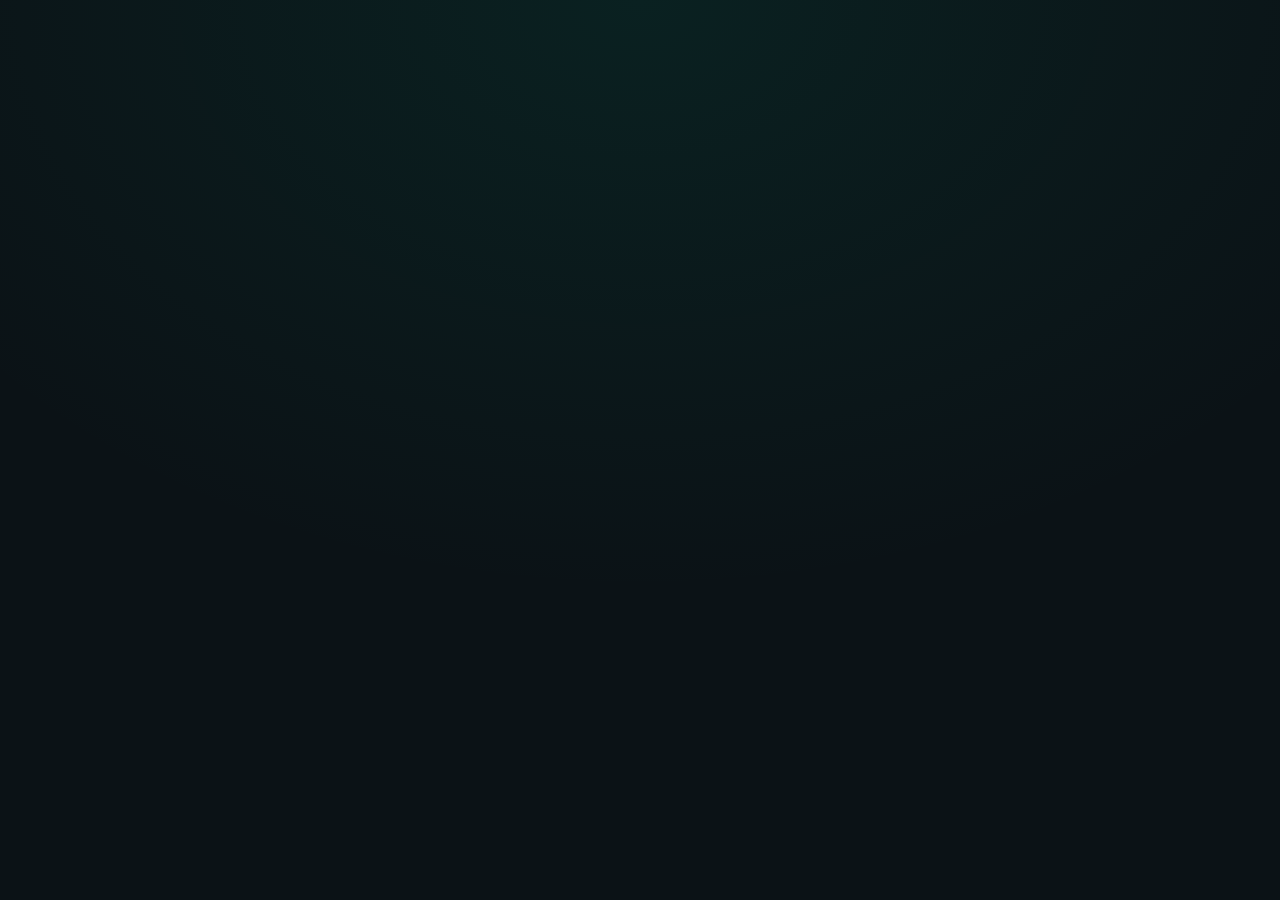
<file: src/SvuSessionsLauncher/Assets/chat/index.html>
﻿<!DOCTYPE html>
<html lang="en" dir="ltr" class="chat-preparing">
<head>
  <meta charset="utf-8" />
  <meta name="viewport" content="width=device-width, initial-scale=1" />
  <title>Room Chat</title>
    <link rel="stylesheet" href="app.css?v=20261122c" />
  <script>
    // Appearance is owned by the launcher: it arrives on the query string so the
    // chat matches the app (light/dark + accent + header radiant). Kept inline
    // and first so the correct theme is set before the first paint.
    (function () {
      function hex(v) { return v && /^[0-9a-fA-F]{6}$/.test(v) ? "#" + v : null; }

      // Also called from the launcher when the user changes the look while a
      // session window is already open, so the page re-tints without a reload.
      function paint(t) {
        if (!t) { return; }
        document.documentElement.setAttribute("data-theme", t.theme === "light" ? "light" : "dark");
        var s = document.documentElement.style;
        function set(name, value) { var c = hex(value); if (c) { s.setProperty(name, c); } }
        set("--accent", t.accent);
        set("--accent-hover", t.accentHover);
        set("--accent-strong", t.accentStrong);
        var h0 = hex(t.hd0), h1 = hex(t.hd1), h2 = hex(t.hd2);
        if (h0 && h1 && h2) {
          s.setProperty("--header-gradient", "linear-gradient(135deg, " + h0 + ", " + h1 + " 55%, " + h2 + ")");
        }
      }

      var p = new URLSearchParams(location.search);
      paint({
        theme: p.get("theme"),
        accent: p.get("accent"),
        accentHover: p.get("accentHover"),
        accentStrong: p.get("accentStrong"),
        hd0: p.get("hd0"),
        hd1: p.get("hd1"),
        hd2: p.get("hd2")
      });
      window.setAppTheme = paint;
    })();
  </script>
</head>
<body>
  <div class="app">
    <!-- In-page loader: the SVU wordmark stays on top until the page announces
         it has joined the session (posts {type:'joined'}), then fades out and
         hands off to the chat UI. -->
    <div id="splash" class="splash">
      <div class="splash-stage">
        <!-- SVU wordmark (monogram) -->
        <div class="scene active" data-scene="1">
          <svg class="monogram" viewBox="0 0 300 190" width="270" height="171" preserveAspectRatio="xMidYMid meet">
            <defs>
              <linearGradient id="monoGrad" x1="0%" y1="0%" x2="100%" y2="100%">
                <stop stop-color="#4DE9D6" offset="0%" />
                <stop stop-color="#2BD9C2" offset="60%" />
                <stop stop-color="#1FAF96" offset="100%" />
              </linearGradient>
            </defs>
            <g class="mono-letters" fill="url(#monoGrad)">
              <text class="mono-letter l0" x="82" y="120" text-anchor="middle">S</text>
              <text class="mono-letter l1" x="150" y="120" text-anchor="middle">V</text>
              <text class="mono-letter l2" x="218" y="120" text-anchor="middle">U</text>
            </g>
            <line class="mono-rule" x1="64" y1="146" x2="236" y2="146" />
            <circle class="mono-dot" cx="150" cy="163" r="3.4" />
          </svg>
        </div>
      </div>

      <div class="splash-text">
        <div id="splashTitle" class="splash-title">Loading session…</div>
        <div class="splash-sub">SVU SESSIONS</div>
      </div>

      <!-- Shown instead of the loader once every join attempt has failed. The
           engine never opens a browser/file picker, so the user retries here. -->
      <div id="splashFail" class="splash-fail" style="display:none">
        <div class="splash-fail-title">Check your internet connection</div>
        <div class="splash-fail-sub">The session could not be reached.</div>
        <button id="splashRetry" class="splash-retry" type="button">Retry</button>
      </div>
    </div>
    <aside class="sidebar">
      <div class="sidebar-section">
        <div class="section-title">In the room <span id="memberCount" class="count">0</span></div>
        <div id="memberList" class="member-list">
          <div class="empty small">No one has joined yet</div>
        </div>
      </div>
    </aside>

    <main class="main">
      <header class="chat-head">
        <div class="head-left">
          <div class="brand-mark" aria-hidden="true">
            <svg viewBox="0 0 24 24" width="21" height="21" fill="none"
                 stroke="currentColor" stroke-width="2" stroke-linecap="round"
                 stroke-linejoin="round">
              <path d="M20.5 11.5a8 8 0 0 1-11.6 7.1L4 20.2l1.7-4.6A8 8 0 1 1 20.5 11.5z"></path>
            </svg>
          </div>
          <div class="chat-title">
            <h1 id="roomTitle">Room Chat</h1>
            <p id="chatSub">Connecting…</p>
          </div>
          <span id="roleLabel" class="role-badge">Student</span>
        </div>
        <div class="head-actions">
          <button id="leaveBtn" class="leave-btn" type="button">Leave</button>
        </div>
      </header>

      <div id="transcript" class="transcript" role="log" aria-live="polite">
        <div class="empty-state" id="emptyState">
          <p class="empty-title">No messages yet</p>
          <p class="empty-sub">Say hello to start the conversation.</p>
        </div>
      </div>

      <footer class="composer">
        <div class="composer-inner">
          <textarea id="input" rows="1" dir="auto" placeholder="Type a message…" autocomplete="off" spellcheck="true"></textarea>
          <button id="sendBtn" class="send-btn" type="button" title="Send" aria-label="Send">Send</button>
        </div>
      </footer>
    </main>
  </div>

    <script src="../shared/window-resize.js?v=20261121c"></script>
    <script src="app.js?v=20261117c"></script>
</body>
</html>
</file>
<file: src/SvuSessionsLauncher/Assets/chat/app.css>
﻿@font-face {
  font-family: "Rubik";
  src: url("../Fonts/Rubik-Regular.ttf") format("truetype");
  font-weight: 400;
  font-style: normal;
  font-display: swap;
}

@font-face {
  font-family: "Cairo";
  src: url("../Fonts/Cairo-Regular.ttf") format("truetype");
  font-weight: 400;
  font-style: normal;
  font-display: swap;
}

@font-face {
  font-family: "Cairo";
  src: url("../Fonts/Cairo-SemiBold.ttf") format("truetype");
  font-weight: 600;
  font-style: normal;
  font-display: swap;
}

@font-face {
  font-family: "Cairo";
  src: url("../Fonts/Cairo-Bold.ttf") format("truetype");
  font-weight: 700;
  font-style: normal;
  font-display: swap;
}

@font-face {
  font-family: "Rubik";
  src: url("../Fonts/Rubik-Medium.ttf") format("truetype");
  font-weight: 500;
  font-style: normal;
  font-display: swap;
}

@font-face {
  font-family: "Rubik";
  src: url("../Fonts/Rubik-SemiBold.ttf") format("truetype");
  font-weight: 600;
  font-style: normal;
  font-display: swap;
}

@font-face {
  font-family: "Rubik";
  src: url("../Fonts/Rubik-Bold.ttf") format("truetype");
  font-weight: 700;
  font-style: normal;
  font-display: swap;
}

@font-face {
  font-family: "Rubik";
  src: url("../Fonts/Rubik-ExtraBold.ttf") format("truetype");
  font-weight: 800;
  font-style: normal;
  font-display: swap;
}

:root {
  --bg: #0b1216;
  --panel: #111b21;
  --panel-2: #0e171c;
  --elevated: #1f2c33;
  --border: #223138;
  --text: #e9edef;
  --muted: #8fa8b0;
  --faint: #8fa8b0;
  --accent: #00a884;
  --accent-hover: #12b886;
  --accent-strong: #00806a;
  --header-gradient: linear-gradient(135deg, var(--accent-hover), var(--accent) 55%, var(--accent-strong));
  --in-bubble: #202c33;
  --out-bubble: #005c4b;
  --in-text: #e9edef;
  --out-text: #e9edef;
  --tutor: #f0b429;
  --shadow: 0 8px 24px rgba(0, 0, 0, .35);
  --radius: 14px;
}

:root[data-theme="light"] {
  --bg: #eef1f4;
  --panel: #ffffff;
  --panel-2: #f6f8fa;
  --elevated: #ffffff;
  --border: #e2e6ea;
  --text: #111b21;
  --muted: #667781;
  --faint: #667781;
  --accent: #00806a;
  --accent-hover: #0a9679;
  --accent-strong: #006a58;
  --in-bubble: #ffffff;
  --out-bubble: #d9fdd3;
  --in-text: #111b21;
  --out-text: #111b21;
  --tutor: #b8860b;
  --shadow: 0 8px 24px rgba(11, 18, 22, .08);
}

* {
  box-sizing: border-box;
}

html, body {
  height: 100%;
  margin: 0;
}

body {
  font-family: "Rubik", "Cairo", "Segoe UI", system-ui, -apple-system, Tahoma, Arial, sans-serif;
  font-size: 14.5px;
  color: var(--text);
  background:
    radial-gradient(120% 120% at 50% 0%, color-mix(in srgb, var(--accent) 10%, transparent), transparent 55%),
    var(--bg);
  overflow: hidden;
  text-rendering: optimizeLegibility;
  user-select: none;
}

/* Messages and typed text stay copyable; the surrounding chrome does not. */
.transcript,
.transcript *,
input,
textarea {
  user-select: text;
}

svg {
  shape-rendering: geometricPrecision;
}

.app {
    position: relative;
    display: flex;
    height: 100vh;
    overflow: hidden;
    opacity: 1;
}

/* The window dissolve is the reveal. The page composes fully under the frozen
   desktop frame, so no content fade trails the 120ms transition. */
html.chat-preparing .app {
    opacity: 0;
}

.splash {
  position: absolute;
  inset: 0;
  display: flex;
  flex-direction: column;
  align-items: center;
  justify-content: center;
  gap: 22px;
  background: radial-gradient(120% 120% at 50% 0%, color-mix(in srgb, var(--accent) 12%, transparent), transparent 55%),
              var(--bg);
  z-index: 10;
  transition: opacity 420ms ease, visibility 420ms;
}

.splash.hidden {
  opacity: 0;
  visibility: hidden;
  pointer-events: none;
}

.splash-stage {
  position: relative;
  width: 280px;
  height: 240px;
  display: flex;
  align-items: center;
  justify-content: center;
}

.scene {
  position: absolute;
  inset: 0;
  display: flex;
  align-items: center;
  justify-content: center;
  opacity: 0;
  visibility: hidden;
  transition: opacity 320ms ease, visibility 320ms;
}

.scene.active {
  opacity: 1;
  visibility: visible;
}

/* ---- 1 · SVU monogram (wordmark) ---- */

.monogram {
  /* Entrance tuning: offsets from the settled position. Positive Y starts
     below, negative Y starts above; X works the same way left/right. Set both
     to 0px for a pure fade. */
  --mono-enter-x: 0px;
  --mono-enter-y: 10px;
  --mono-exit-x: 0px;
  --mono-exit-y: -6px;

  /* Rule draw direction: 172 draws left-to-right, -172 right-to-left. */
  --mono-rule-from: 172;

  overflow: visible;
}

.mono-letter {
  font-family: "Rubik", "Cairo", "Segoe UI", Arial, sans-serif;
  font-size: 88px;
  font-weight: 800;
  filter: drop-shadow(0 0 18px color-mix(in srgb, var(--accent) 45%, transparent));
}

/* Recolour the wordmark gradient from the launcher's accent so the monogram
   matches the chosen preset (mint, rose, grape, …) instead of brand mint. */
#monoGrad stop:nth-child(1) {
  stop-color: color-mix(in srgb, var(--accent) 78%, #ffffff);
}

#monoGrad stop:nth-child(2) {
  stop-color: var(--accent);
}

#monoGrad stop:nth-child(3) {
  stop-color: color-mix(in srgb, var(--accent) 74%, #000000);
}

.mono-letter.l0 { animation: monoIn 3.1s ease-in-out infinite; animation-delay: 0s; animation-fill-mode: backwards; }
.mono-letter.l1 { animation: monoIn 3.1s ease-in-out infinite; animation-delay: 0.18s; animation-fill-mode: backwards; }
.mono-letter.l2 { animation: monoIn 3.1s ease-in-out infinite; animation-delay: 0.36s; animation-fill-mode: backwards; }

@keyframes monoIn {
  0% {
    opacity: 0;
    transform: translate(var(--mono-enter-x), var(--mono-enter-y));
  }
  16% {
    opacity: 1;
    transform: translate(0, 0);
  }
  82% {
    opacity: 1;
    transform: translate(0, 0);
  }
  100% {
    opacity: 0;
    transform: translate(var(--mono-exit-x), var(--mono-exit-y));
  }
}

.mono-rule {
  stroke: var(--accent);
  stroke-width: 3;
  stroke-linecap: round;
  stroke-dasharray: 172;
  stroke-dashoffset: var(--mono-rule-from);
  filter: drop-shadow(0 0 10px color-mix(in srgb, var(--accent) 55%, transparent));
  animation: monoRule 3.1s ease-in-out infinite;
}

@keyframes monoRule {
  0% {
    stroke-dashoffset: var(--mono-rule-from);
    opacity: 0.2;
  }
  26% {
    stroke-dashoffset: 0;
    opacity: 1;
  }
  82% {
    stroke-dashoffset: 0;
    opacity: 1;
  }
  100% {
    stroke-dashoffset: 0;
    opacity: 0;
  }
}

.mono-dot {
  fill: var(--accent);
  transform-box: fill-box;
  transform-origin: center;
  filter: drop-shadow(0 0 8px color-mix(in srgb, var(--accent) 70%, transparent));
  animation: monoDot 3.1s ease-in-out infinite;
}

@keyframes monoDot {
  0%, 40% {
    opacity: 0;
    transform: scale(0.4);
  }
  62% {
    opacity: 1;
    transform: scale(1);
  }
  82% {
    opacity: 1;
  }
  100% {
    opacity: 0;
    transform: scale(0.8);
  }
}

.splash-text {
  text-align: center;
  display: flex;
  flex-direction: column;
  gap: 6px;
  letter-spacing: 0.4px;
}

.splash-title {
  font-size: 15px;
  color: var(--muted);
}

.splash-sub {
  font-size: 12px;
  text-transform: uppercase;
  letter-spacing: 8px;
  color: var(--muted);
}

/* Join failure (shown in-place once every attempt failed; no browser/file
   picker -- the user retries right here). */
.splash.failed .splash-stage {
  opacity: 0.22;
  filter: saturate(0.4);
}

/* Keep the loader's layout space so showing/hiding the card never shifts the
   monogram above it (the card is absolutely positioned, out of that flow). */
.splash.failed .splash-text {
  visibility: hidden;
}

.splash-fail {
  position: absolute;
  left: 50%;
  bottom: 13%;
  transform: translateX(-50%);
  text-align: center;
  display: flex;
  flex-direction: column;
  align-items: center;
  gap: 14px;
  width: max-content;
  max-width: min(320px, 86vw);
  padding: 0 24px;
}

.splash-fail-title {
  font-size: 16px;
  font-weight: 600;
  color: var(--text);
}

.splash-fail-sub {
  font-size: 13px;
  color: var(--muted);
}

.splash-retry {
  margin-top: 4px;
  padding: 10px 26px;
  border: none;
  border-radius: 999px;
  font-size: 14px;
  font-weight: 600;
  color: #fff;
  cursor: pointer;
  background: linear-gradient(135deg, var(--accent), var(--accent-strong));
  box-shadow: 0 6px 18px color-mix(in srgb, var(--accent) 35%, transparent);
}

.splash-retry:hover {
  background: linear-gradient(135deg, var(--accent-hover), var(--accent));
}

.splash-retry:active {
  transform: translateY(1px);
}

/* ---- 2 · Graduate cap ---- */

#capGrad stop:nth-child(1) {
  stop-color: color-mix(in srgb, var(--accent) 78%, #ffffff);
}

#capGrad stop:nth-child(2) {
  stop-color: color-mix(in srgb, var(--accent) 80%, #000000);
}

.cap {
  animation: capIn 2.8s ease-in-out infinite;
}

@keyframes capIn {
  0% {
    opacity: 0;
    transform: translateY(8px);
  }
  18% {
    opacity: 1;
    transform: translateY(0);
  }
  84% {
    opacity: 1;
    transform: translateY(0);
  }
  100% {
    opacity: 0;
    transform: translateY(-4px);
  }
}

.cap-top {
  filter: drop-shadow(0 0 16px color-mix(in srgb, var(--accent) 42%, transparent));
}

.cap-base {
  fill: none;
  stroke: color-mix(in srgb, var(--accent) 85%, transparent);
  stroke-width: 3;
  stroke-linejoin: round;
}

.cap-button {
  fill: var(--accent);
  filter: drop-shadow(0 0 8px color-mix(in srgb, var(--accent) 65%, transparent));
}

.tassel {
  transform-box: view-box;
  transform-origin: 222px 98px;
  animation: tasselSwing 2.8s ease-in-out infinite;
}

.tassel-thread {
  stroke: color-mix(in srgb, var(--accent) 92%, transparent);
  stroke-width: 3;
  stroke-linecap: round;
}

.tassel-bead {
  fill: var(--accent);
  filter: drop-shadow(0 0 8px color-mix(in srgb, var(--accent) 60%, transparent));
}

@keyframes tasselSwing {
  0%, 100% {
    transform: rotate(-10deg);
  }
  50% {
    transform: rotate(10deg);
  }
}

/* ---- 3 · Open book ---- */

.book {
  animation: bookIn 3.2s ease-in-out infinite;
}

@keyframes bookIn {
  0% {
    opacity: 0;
    transform: translateY(8px) scale(0.98);
  }
  16% {
    opacity: 1;
    transform: translateY(0) scale(1);
  }
  84% {
    opacity: 1;
    transform: translateY(0) scale(1);
  }
  100% {
    opacity: 0;
    transform: translateY(-4px) scale(1);
  }
}

.book-page {
  fill: color-mix(in srgb, var(--accent) 14%, var(--panel));
  stroke: color-mix(in srgb, var(--accent) 58%, transparent);
  stroke-width: 2;
  stroke-linejoin: round;
}

.book-flip {
  fill: color-mix(in srgb, var(--accent) 24%, transparent);
  stroke: color-mix(in srgb, var(--accent) 45%, transparent);
  stroke-width: 1.5;
  transform-box: view-box;
  transform-origin: 140px 105px;
  animation: pageFlip 3.2s ease-in-out infinite;
}

@keyframes pageFlip {
  0% {
    transform: scaleX(1);
    opacity: 0;
  }
  10% {
    opacity: 0.9;
  }
  42% {
    transform: scaleX(0.02);
    opacity: 0.9;
  }
  56% {
    transform: scaleX(0.02);
    opacity: 0;
  }
  100% {
    transform: scaleX(1);
    opacity: 0;
  }
}

.book-spine {
  stroke: color-mix(in srgb, var(--accent) 62%, transparent);
  stroke-width: 2;
}

.book-lines line {
  stroke: color-mix(in srgb, var(--accent) 34%, transparent);
  stroke-width: 2;
  stroke-linecap: round;
}

.book-beam {
  animation: beamPulse 3.2s ease-in-out infinite;
}

@keyframes beamPulse {
  0%, 100% {
    opacity: 0.2;
  }
  50% {
    opacity: 0.75;
  }
}

/* ---- 4 · Laurel wreath ---- */

.wreath-stem {
  fill: none;
  stroke: color-mix(in srgb, var(--accent) 70%, transparent);
  stroke-width: 2.4;
  stroke-linecap: round;
  stroke-dasharray: 320;
  stroke-dashoffset: 320;
  animation: stemDraw 3.6s ease-in-out infinite;
}

.wreath-stem.right {
  animation-delay: 0.15s;
}

@keyframes stemDraw {
  0% {
    stroke-dashoffset: 320;
    opacity: 0.2;
  }
  40% {
    stroke-dashoffset: 0;
    opacity: 1;
  }
  84% {
    stroke-dashoffset: 0;
    opacity: 1;
  }
  100% {
    stroke-dashoffset: 0;
    opacity: 0;
  }
}

.leaf {
  fill: color-mix(in srgb, var(--accent) 82%, transparent);
  filter: drop-shadow(0 0 5px color-mix(in srgb, var(--accent) 50%, transparent));
  transform-box: fill-box;
  transform-origin: center;
  opacity: 0;
  animation: leafIn 3.6s ease-in-out infinite;
  animation-delay: var(--d, 0s);
}

@keyframes leafIn {
  0%, 22% {
    opacity: 0;
    transform: scale(0.3);
  }
  46% {
    opacity: 1;
    transform: scale(1.12);
  }
  58% {
    opacity: 1;
    transform: scale(1);
  }
  84% {
    opacity: 1;
  }
  100% {
    opacity: 0;
    transform: scale(0.9);
  }
}

.wreath-core {
  fill: color-mix(in srgb, var(--accent) 26%, transparent);
  transform-box: fill-box;
  transform-origin: center;
  animation: wreathCore 2.6s ease-in-out infinite;
}

.wreath-ring {
  fill: none;
  stroke: color-mix(in srgb, var(--accent) 55%, transparent);
  stroke-width: 1.6;
  transform-box: fill-box;
  transform-origin: center;
  animation: wreathRing 2.6s ease-in-out infinite;
}

@keyframes wreathCore {
  0%, 100% {
    opacity: 0.35;
    transform: scale(0.9);
  }
  50% {
    opacity: 0.6;
    transform: scale(1.08);
  }
}

@keyframes wreathRing {
  0%, 100% {
    opacity: 0.4;
    transform: scale(1);
  }
  50% {
    opacity: 0.85;
    transform: scale(1.14);
  }
}

/* ---- 5 · University tagline ---- */

.tagline {
  position: relative;
  overflow: hidden;
  display: flex;
  flex-direction: column;
  align-items: center;
  gap: 14px;
  padding: 10px 16px;
  max-width: 300px;
}

.tagline-top {
  font-size: 34px;
  font-weight: 800;
  letter-spacing: 10px;
  text-indent: 10px;
  color: var(--accent);
  filter: drop-shadow(0 0 16px color-mix(in srgb, var(--accent) 45%, transparent));
  animation: tagIn 3.4s ease-in-out infinite;
}

.tagline-line {
  font-family: "Rubik", "Cairo", "Segoe UI", "Tahoma", "Arial", sans-serif;
  font-size: 20px;
  line-height: 1.6;
  color: color-mix(in srgb, var(--text) 80%, var(--accent));
  animation: tagIn 3.4s ease-in-out infinite;
  animation-delay: 0.16s;
}

.tagline-rule {
  width: 156px;
  height: 3px;
  border-radius: 3px;
  background: linear-gradient(90deg, transparent, var(--accent), transparent);
  animation: ruleSweep 3.4s ease-in-out infinite;
}

.tagline::after {
  content: "";
  position: absolute;
  inset: 0;
  background: linear-gradient(105deg,
    transparent 35%,
    color-mix(in srgb, var(--accent) 40%, transparent) 50%,
    transparent 65%);
  transform: translateX(-120%);
  mix-blend-mode: screen;
  pointer-events: none;
  animation: tagShine 3.4s ease-in-out infinite;
}

@keyframes tagIn {
  0% {
    opacity: 0;
    transform: translateY(8px);
  }
  16% {
    opacity: 1;
    transform: translateY(0);
  }
  84% {
    opacity: 1;
    transform: translateY(0);
  }
  100% {
    opacity: 0;
  }
}

@keyframes ruleSweep {
  0% {
    transform: scaleX(0);
    opacity: 0;
  }
  30% {
    transform: scaleX(1);
    opacity: 1;
  }
  80% {
    transform: scaleX(1);
    opacity: 1;
  }
  100% {
    transform: scaleX(0);
    opacity: 0;
  }
}

@keyframes tagShine {
  0%, 20% {
    transform: translateX(-120%);
  }
  55% {
    transform: translateX(120%);
  }
  100% {
    transform: translateX(120%);
  }
}

/* ---------------- sidebar ---------------- */

.sidebar {
  width: 288px;
  min-width: 288px;
  background: var(--panel-2);
  border-inline-end: 1px solid var(--border);
  display: flex;
  flex-direction: column;
}

.brand-mark {
  width: 40px;
  height: 40px;
  min-width: 40px;
  border-radius: 12px;
  display: grid;
  place-items: center;
  font-weight: 700;
  letter-spacing: .5px;
  color: #fff;
  background: rgba(255, 255, 255, .18);
  border: 1px solid rgba(255, 255, 255, .22);
}

.brand-mark svg {
  display: block;
}

.head-left {
  display: flex;
  align-items: center;
  gap: 12px;
  min-width: 0;
  flex: 1 1 auto;
  overflow: hidden;
}

.head-actions {
  display: flex;
  align-items: center;
  gap: 10px;
  flex: 0 0 auto;
}

.role-badge {
  font-size: 12px;
  font-weight: 600;
  letter-spacing: .4px;
  text-transform: uppercase;
  color: #fff;
  background: rgba(255, 255, 255, .16);
  border: 1px solid rgba(255, 255, 255, .28);
  border-radius: 999px;
  padding: 2px 8px;
  white-space: nowrap;
}

.icon-btn {
  width: 36px;
  height: 36px;
  border-radius: 10px;
  border: 2px solid var(--border);
  background: var(--elevated);
  color: var(--muted);
  cursor: pointer;
  font-size: 15px;
  transition: background .15s, color .15s, border-color .15s;
}

.icon-btn:hover {
  color: var(--text);
  border-color: var(--accent);
}

.sidebar-section {
  padding: 16px 12px;
  overflow-y: auto;
  flex: 1;
}

.section-title {
  display: flex;
  align-items: center;
  gap: 8px;
  padding: 0 6px 10px;
  font-size: 12px;
  font-weight: 600;
  letter-spacing: .6px;
  text-transform: uppercase;
  color: var(--faint);
}

.count {
  margin-inline-start: auto;
  background: var(--elevated);
  border: 1px solid var(--border);
  border-radius: 999px;
  padding: 1px 8px;
  font-size: 12.5px;
  color: var(--muted);
}

.member-list {
  display: flex;
  flex-direction: column;
  gap: 2px;
}

.member {
  display: flex;
  align-items: center;
  gap: 10px;
  padding: 8px 8px;
  border-radius: 10px;
}

.member:hover {
  background: var(--panel);
}

.member .avatar {
  width: 30px;
  height: 30px;
  font-size: 12px;
}

.member .m-name {
  flex: 1 1 auto;
  min-width: 0;
  font-size: 14px;
  white-space: nowrap;
  overflow: hidden;
  text-overflow: ellipsis;
}

.member .m-badge {
  font-size: 12px;
  font-weight: 600;
  letter-spacing: .4px;
  text-transform: uppercase;
  color: var(--tutor);
  border: 1px solid currentColor;
  border-radius: 999px;
  padding: 1px 7px;
  opacity: .9;
}

.member .m-mic {
  flex: 0 0 auto;
  display: inline-flex;
  align-items: center;
  justify-content: center;
  width: 20px;
  height: 20px;
  color: var(--muted);
  opacity: .85;
  transition: color 0.18s ease, opacity 0.18s ease;
}

.member .m-mic.mic-1 {
  color: var(--text);
  opacity: 1;
}

.member .m-mic.mic-2 {
  color: var(--accent);
  opacity: 1;
}

.group-label {
  padding: 10px 8px 4px;
  font-size: 12px;
  font-weight: 600;
  letter-spacing: .5px;
  text-transform: uppercase;
  color: var(--faint);
}

.empty {
  color: var(--faint);
  font-size: 13px;
  padding: 10px 8px;
}

.empty.small {
  padding: 6px 8px;
}

/* ---------------- main ---------------- */

.main {
  flex: 1;
  display: flex;
  flex-direction: column;
  min-width: 0;
  background: var(--bg);
}

.chat-head {
  display: flex;
  align-items: center;
  justify-content: space-between;
  padding: 16px 24px;
  border-bottom: 1px solid var(--border);
  background: var(--header-gradient);
  color: #fff;
}

.chat-title {
  min-width: 0;
}

.chat-title h1 {
  margin: 0;
  font-size: 17px;
  font-weight: 600;
  white-space: nowrap;
  overflow: hidden;
  text-overflow: ellipsis;
}

.chat-title p {
  margin: 2px 0 0;
  font-size: 12.5px;
  color: rgba(255, 255, 255, .85);
  white-space: nowrap;
  overflow: hidden;
  text-overflow: ellipsis;
}

.chat-title p.off {
  color: #ffe1e1;
  font-weight: 600;
}

.leave-btn {
  border: 2px solid rgba(255, 255, 255, .28);
  background: rgba(255, 255, 255, .16);
  color: #fff;
  border-radius: 10px;
  padding: 8px 16px;
  font-size: 13.5px;
  font-weight: 600;
  white-space: nowrap;
  cursor: pointer;
  transition: background .15s, border-color .15s, color .15s;
}

.leave-btn:hover {
  background: #c0392b;
  border-color: #c0392b;
  color: #fff;
}

/* ---------------- transcript ---------------- */

.transcript {
  flex: 1;
  overflow-y: auto;
  padding: 22px 26px 12px;
  display: flex;
  flex-direction: column;
  gap: 3px;
  scroll-behavior: smooth;
}

.empty-state {
  margin: auto;
  text-align: center;
  color: var(--faint);
  max-width: 320px;
}

.empty-title {
  margin: 0;
  font-size: 16px;
  font-weight: 600;
  color: var(--muted);
}

.empty-sub {
  margin: 6px 0 0;
  font-size: 13.5px;
}

.msg {
  display: flex;
  flex-direction: row-reverse;
  align-self: flex-end;
  gap: 10px;
  width: fit-content;
  max-width: 78%;
  margin: 1px 0;
}

.msg.out {
  align-self: flex-end;
}

.msg.grouped {
  margin-top: 0;
}

.msg.grouped .avatar,
.msg.grouped .meta {
  visibility: hidden;
  height: 0;
  margin: 0;
}

.avatar {
  width: 34px;
  height: 34px;
  min-width: 34px;
  border-radius: 50%;
  display: grid;
  place-items: center;
  font-size: 13px;
  font-weight: 700;
  color: #fff;
  user-select: none;
}

.bubble-wrap {
  display: flex;
  flex-direction: column;
  align-items: flex-end;
  min-width: 0;
  max-width: 100%;
}

.msg.out .bubble-wrap {
  align-items: flex-end;
}

.meta {
  display: flex;
  align-items: center;
  gap: 8px;
  margin: 0 4px 4px;
  font-size: 12.5px;
}

.meta .name {
  font-weight: 600;
}

.meta .badge {
  font-size: 12px;
  font-weight: 700;
  letter-spacing: .4px;
  text-transform: uppercase;
  color: var(--tutor);
  border: 1px solid currentColor;
  border-radius: 999px;
  padding: 0 6px;
  opacity: .85;
}

.meta .time {
  color: var(--faint);
  font-size: 12.5px;
}

.bubble {
  padding: 9px 13px;
  border-radius: var(--radius);
  background: var(--in-bubble);
  color: var(--in-text);
  box-shadow: var(--shadow);
  white-space: pre-wrap;
  word-wrap: break-word;
  overflow-wrap: anywhere;
  line-height: 1.45;
  max-width: 100%;
  unicode-bidi: plaintext;
}

.msg.out .bubble {
  background: var(--out-bubble);
  color: var(--out-text);
  border-bottom-right-radius: 5px;
}

.msg:not(.out) .bubble {
  border-bottom-right-radius: 5px;
}

.bubble a {
  color: inherit;
  font-weight: 600;
  text-decoration: underline;
  text-underline-offset: 2px;
  text-decoration-thickness: 1px;
}

.bubble a:hover {
  text-decoration-thickness: 2px;
}

/* ---------------- composer ---------------- */

.composer {
  padding: 12px 22px 18px;
  border-top: 1px solid var(--border);
  background: var(--panel);
}

.composer-inner {
  display: flex;
  align-items: flex-end;
  gap: 10px;
  background: var(--elevated);
  border: 2px solid var(--border);
  border-radius: 16px;
  padding: 8px 8px 8px 16px;
  transition: border-color .15s, box-shadow .15s;
}

.composer-inner:focus-within {
  border-color: var(--accent);
  box-shadow: 0 0 0 3px color-mix(in srgb, var(--accent) 22%, transparent);
}

#input {
  flex: 1 1 auto;
  min-width: 0;
  border: none;
  outline: none;
  resize: none;
  background: transparent;
  color: var(--text);
  font: inherit;
  line-height: 1.5;
  max-height: 160px;
  padding: 6px 0;
}

#input::placeholder {
  color: var(--faint);
}

.send-btn {
  border: none;
  border-radius: 12px;
  padding: 10px 20px;
  font-size: 14px;
  font-weight: 600;
  color: #fff;
  background: linear-gradient(135deg, var(--accent), var(--accent-strong));
  cursor: pointer;
  transition: filter .15s, transform .05s;
}

.send-btn:hover {
  filter: brightness(1.08);
}

.send-btn:active {
  transform: translateY(1px);
}

.send-btn:disabled {
  opacity: .45;
  cursor: default;
  filter: none;
}

/* scrollbars */
.transcript::-webkit-scrollbar,
.sidebar-section::-webkit-scrollbar {
  width: 10px;
}

.transcript::-webkit-scrollbar-thumb,
.sidebar-section::-webkit-scrollbar-thumb {
  background: var(--border);
  border-radius: 999px;
  border: 3px solid transparent;
  background-clip: content-box;
}

.hidden {
  display: none !important;
}

/* ---------------- responsive ----------------
   On narrow windows the roster moves from the side to a compact
   horizontal strip pinned to the bottom, keeping the transcript and
   composer full-width and messages-first. */

@media (max-width: 760px) {
  .app {
    flex-direction: column-reverse;
  }

  .main {
    min-height: 0;
  }

  .sidebar {
    width: 100%;
    min-width: 0;
    max-height: 38vh;
    border-inline-end: none;
    border-top: 1px solid var(--border);
  }

  .sidebar-section {
    padding: 8px 10px 12px;
  }

  .section-title {
    padding: 0 4px 8px;
  }

  .member-list {
    flex-direction: row;
    flex-wrap: nowrap;
    gap: 8px;
    overflow-x: auto;
    overflow-y: hidden;
  }

  .group-label {
    display: none;
  }

  .member {
    flex-direction: column;
    gap: 4px;
    min-width: 62px;
    padding: 6px 8px;
  }

  .member .m-name {
    max-width: 62px;
    text-align: center;
    font-size: 12px;
  }

  .member .m-badge {
    display: none;
  }

  .transcript {
    padding: 16px 14px 8px;
  }

  .chat-head {
    padding: 12px 16px;
  }

  .head-left {
    gap: 8px;
  }

  .brand-mark {
    width: 34px;
    height: 34px;
    min-width: 34px;
    border-radius: 10px;
    font-size: 13px;
  }

  .composer {
    padding: 10px 12px 14px;
  }

  .msg {
    max-width: 88%;
  }
}

@media (max-width: 520px) {
  .chat-head {
    padding: 10px 12px;
    gap: 8px;
  }

  .head-left {
    gap: 8px;
  }

  .role-badge {
    display: none;
  }

  .chat-title h1 {
    font-size: 15px;
  }

  .chat-title p {
    font-size: 12.5px;
  }

  .head-actions {
    gap: 8px;
  }

  .icon-btn {
    width: 34px;
    height: 34px;
    font-size: 14px;
  }

  .leave-btn {
    padding: 8px 12px;
    font-size: 13px;
  }

  .composer {
    padding: 10px 12px 14px;
  }
}

/* ---------------- motion layer ---------------- */

@keyframes chat-msg-in {
  from {
    opacity: 0;
    transform: translate3d(0, 9px, 0) scale(0.992);
  }
  to {
    opacity: 1;
    transform: none;
  }
}

.msg.is-new {
  animation: chat-msg-in 0.24s cubic-bezier(0.2, 0.75, 0.25, 1) both;
}

.member {
  transition: background-color 0.16s ease, transform 0.12s ease;
}

.member .avatar {
  transition: transform 0.16s ease;
}

.member:hover .avatar {
  transform: scale(1.06);
}

.member:active {
  transform: scale(0.995);
}

.icon-btn,
.leave-btn {
  transition: background-color 0.15s ease, border-color 0.15s ease, color 0.15s ease, transform 0.12s ease;
}

.icon-btn:active,
.leave-btn:active {
  transform: scale(0.96);
}

.composer-inner {
  transition: border-color 0.15s ease, box-shadow 0.15s ease, transform 0.18s ease;
}

.composer-inner:focus-within {
  transform: translateY(-1px);
}

.send-btn:active:not(:disabled) {
  transform: scale(0.97);
}

@media (prefers-reduced-motion: reduce) {
  *,
  *::before,
  *::after {
    animation-duration: 0.001ms !important;
    animation-iteration-count: 1 !important;
    transition-duration: 0.001ms !important;
  }

  .transcript {
    scroll-behavior: auto;
  }
}
</file>
